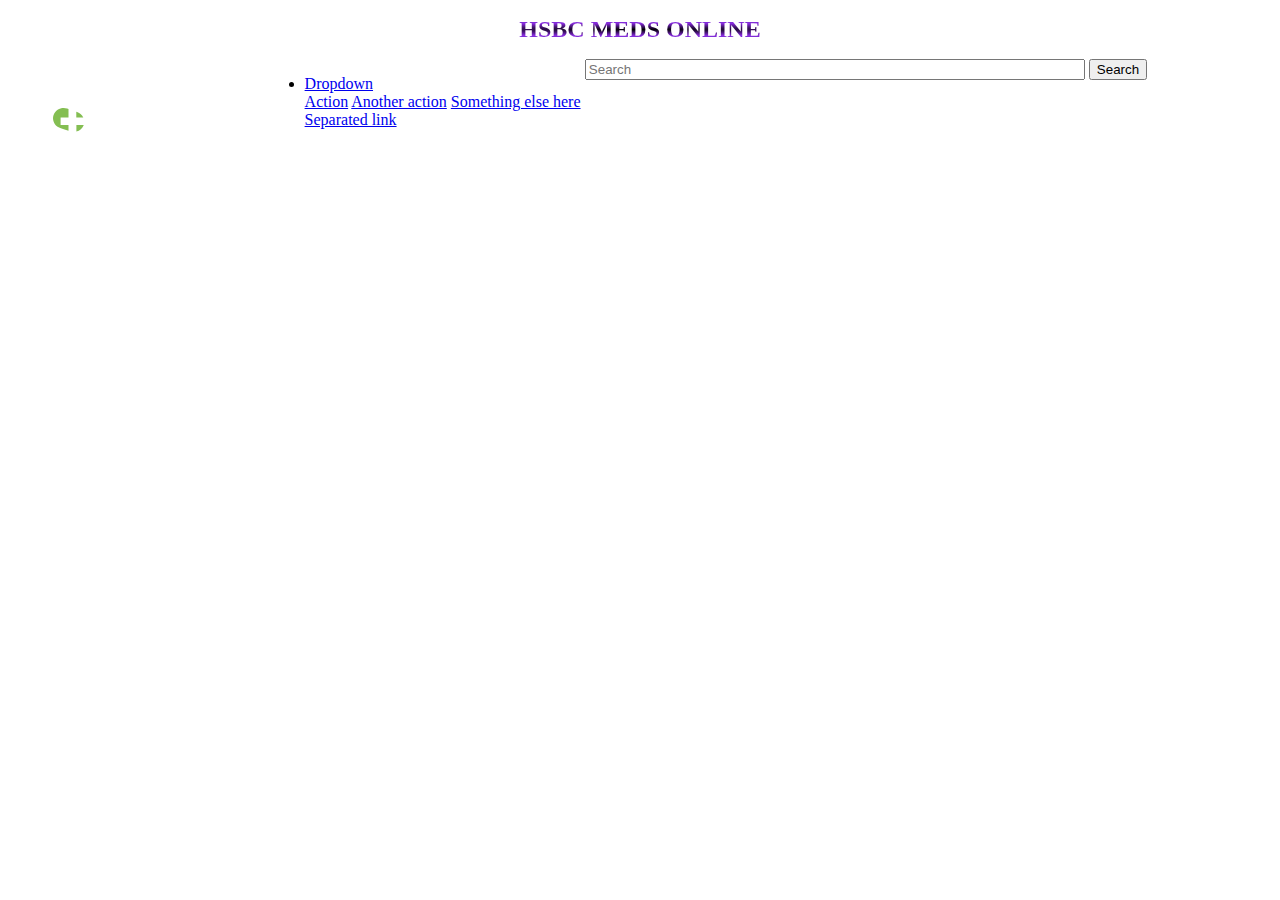
<file: demo.html>
<!DOCTYPE html>
<html lang="en">
<head>
    <meta charset="UTF-8">
    <title>HSBCMEDS</title>
    <!-- Bootstrap CSS -->
    <link rel="stylesheet" href="https://cdn.jsdelivr.net/npm/bootstrap@4.1.3/dist/css/bootstrap.min.css" integrity="sha384-MCw98/SFnGE8fJT3GXwEOngsV7Zt27NXFoaoApmYm81iuXoPkFOJwJ8ERdknLPMO" crossorigin="anonymous">
    <script src="https://code.jquery.com/jquery-3.3.1.slim.min.js" integrity="sha384-q8i/X+965DzO0rT7abK41JStQIAqVgRVzpbzo5smXKp4YfRvH+8abtTE1Pi6jizo" crossorigin="anonymous"></script>
    <script type="text/javascript" ></script>
    <link tyoe="text/css" rel="stylesheet" href="css/index.css"/>
</head>
<body>
<header container="fluid-container" class="p-3 bg-success text-dark" style="background-color: green-400;">
    <h1>HSBC MEDS ONLINE</h1>
    <!--p-padding, mb-margin bottom, bg-info-background info-->

</header>
<section>
    <section container="fluid-container" class="p-3 mb-2 bg-primary text-light" style="height: 150px;">
    <article style="display: flex; justify-content: space-evenly; height: 100px" class="container-fluid bg-primary text-dark">
        <figure >
            <img src="assets/logo.svg" style="height: 60px;  width: 168px; margin-top: 15px;">


        </figure>
        <ul class="nav nav-tabs" style ="align-items:center">
            <li class="nav-item dropdown">
               <a class="nav-link dropdown-toggle text-light" data-toggle="dropdown" href="#" role="button" aria-haspopup="true" aria-expanded="false">Dropdown</a>
                <div class="dropdown-menu">
                    <a class="dropdown-item" href="#">Action</a>
                    <a class="dropdown-item" href="#">Another action</a>
                    <a class="dropdown-item" href="#">Something else here</a>
                    <div class="dropdown-divider"></div>
                    <a class="dropdown-item" href="#">Separated link</a>
                </div>
            </li>
        </ul>
        <form class="form-inline my-2 my-lg-0">
            <input class="form-control mr-sm-2" style="width:500px" type="search" placeholder="Search" aria-label="Search">
            <button class="btn bg-success my-2 my-sm-0" type="submit">Search</button>
        </form>
    </ul>
    <a class="anchor"  href="a">signin</a>
    <a class="anchor"  href="a">signup</a>
    </article>
</section>

 </body>
</html>
</file>
<file: css/index.css>
.header{
    width: 100%;
    height: 100px;
    background-color: dodgerblue;
}

h1{
    background-image: radial-gradient(black,blueviolet,darkslateblue,lawngreen);
    -webkit-background-clip: text;
    font-size: x-large;
    font-weight: bold;
    color: transparent;
    text-align: center;
    font-family: "Lucida Calligraphy"

}


.anchor{
    text-decoration:none;
    font-size:large;
    color:white;
    font-weight:400;
    padding:5px;

}
</file>
